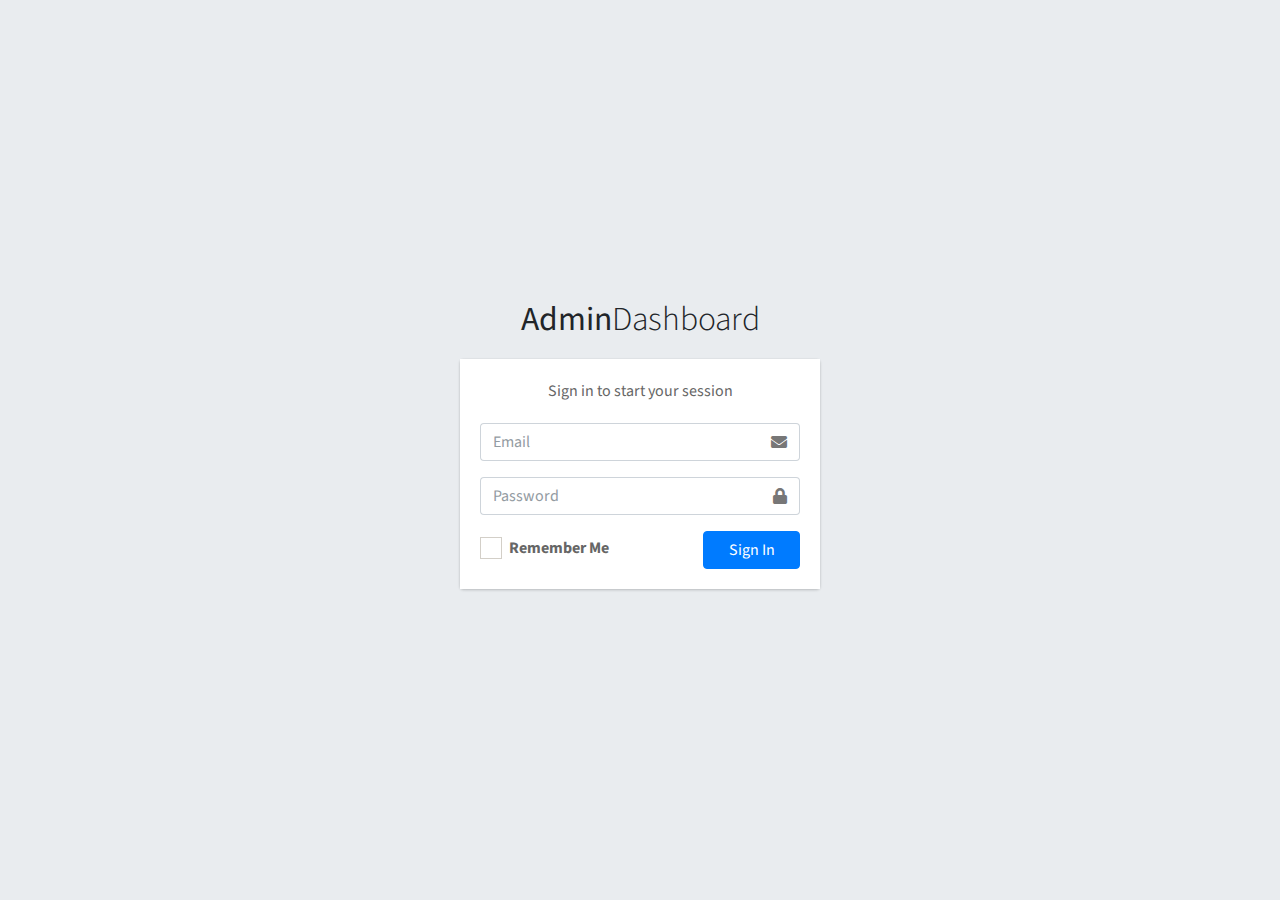
<file: Public/index.html>
<!DOCTYPE html>
<html lang="en">
<head>
  <meta charset="utf-8">
  <meta name="viewport" content="width=device-width, initial-scale=1">
  <title>Admin Log in</title>

  <!-- Google Font: Source Sans Pro -->
  <link rel="stylesheet" href="https://fonts.googleapis.com/css?family=Source+Sans+Pro:300,400,400i,700&display=fallback">
  <!-- Font Awesome -->
  <link rel="stylesheet" href="css/fontawesome-free/css/all.min.css">
  <!-- icheck bootstrap -->
  <link rel="stylesheet" href="css/icheck-bootstrap.min.css">
  <!-- Theme style -->
  <link rel="stylesheet" href="css/adminlte.css">
</head>
<body class="hold-transition login-page">
<div class="login-box">
  <div class="login-logo">
    <b>Admin</b>Dashboard
  </div>
  <!-- /.login-logo -->
  <div class="card">
    <div class="card-body login-card-body">
      <p class="login-box-msg">Sign in to start your session</p>

      <form action="index1.html" method="get">
        <div class="input-group mb-3">
          <input type="email" class="form-control" placeholder="Email">
          <div class="input-group-append">
            <div class="input-group-text">
              <span class="fas fa-envelope"></span>
            </div>
          </div>
        </div>
        <div class="input-group mb-3">
          <input type="password" class="form-control" placeholder="Password">
          <div class="input-group-append">
            <div class="input-group-text">
              <span class="fas fa-lock"></span>
            </div>
          </div>
        </div>
        <div class="row">
          <div class="col-8">
            <div class="icheck-primary">
              <input type="checkbox" id="remember">
              <label for="remember">
                Remember Me
              </label>
            </div>
          </div>
          <!-- /.col -->
          <div class="col-4">
            <button type="submit" class="btn btn-primary btn-block">Sign In</button>
          </div>
          <!-- /.col -->
        </div>
      </form>
    </div>
    <!-- /.login-card-body -->
  </div>
</div>
<!-- /.login-box -->

<!-- jQuery -->
<script src="js/jquery.min.js"../../plugins/jquery/jquery.min.js"></script>
<!-- Bootstrap 4 -->
<script src="js/bootstrap.min.js"../../plugins/bootstrap/js/bootstrap.bundle.min.js"></script>
<!-- AdminLTE App -->
<script src="js/adminlte.min.js"../../dist/js/adminlte.min.js"></script>
</body>
</html>
</file>
